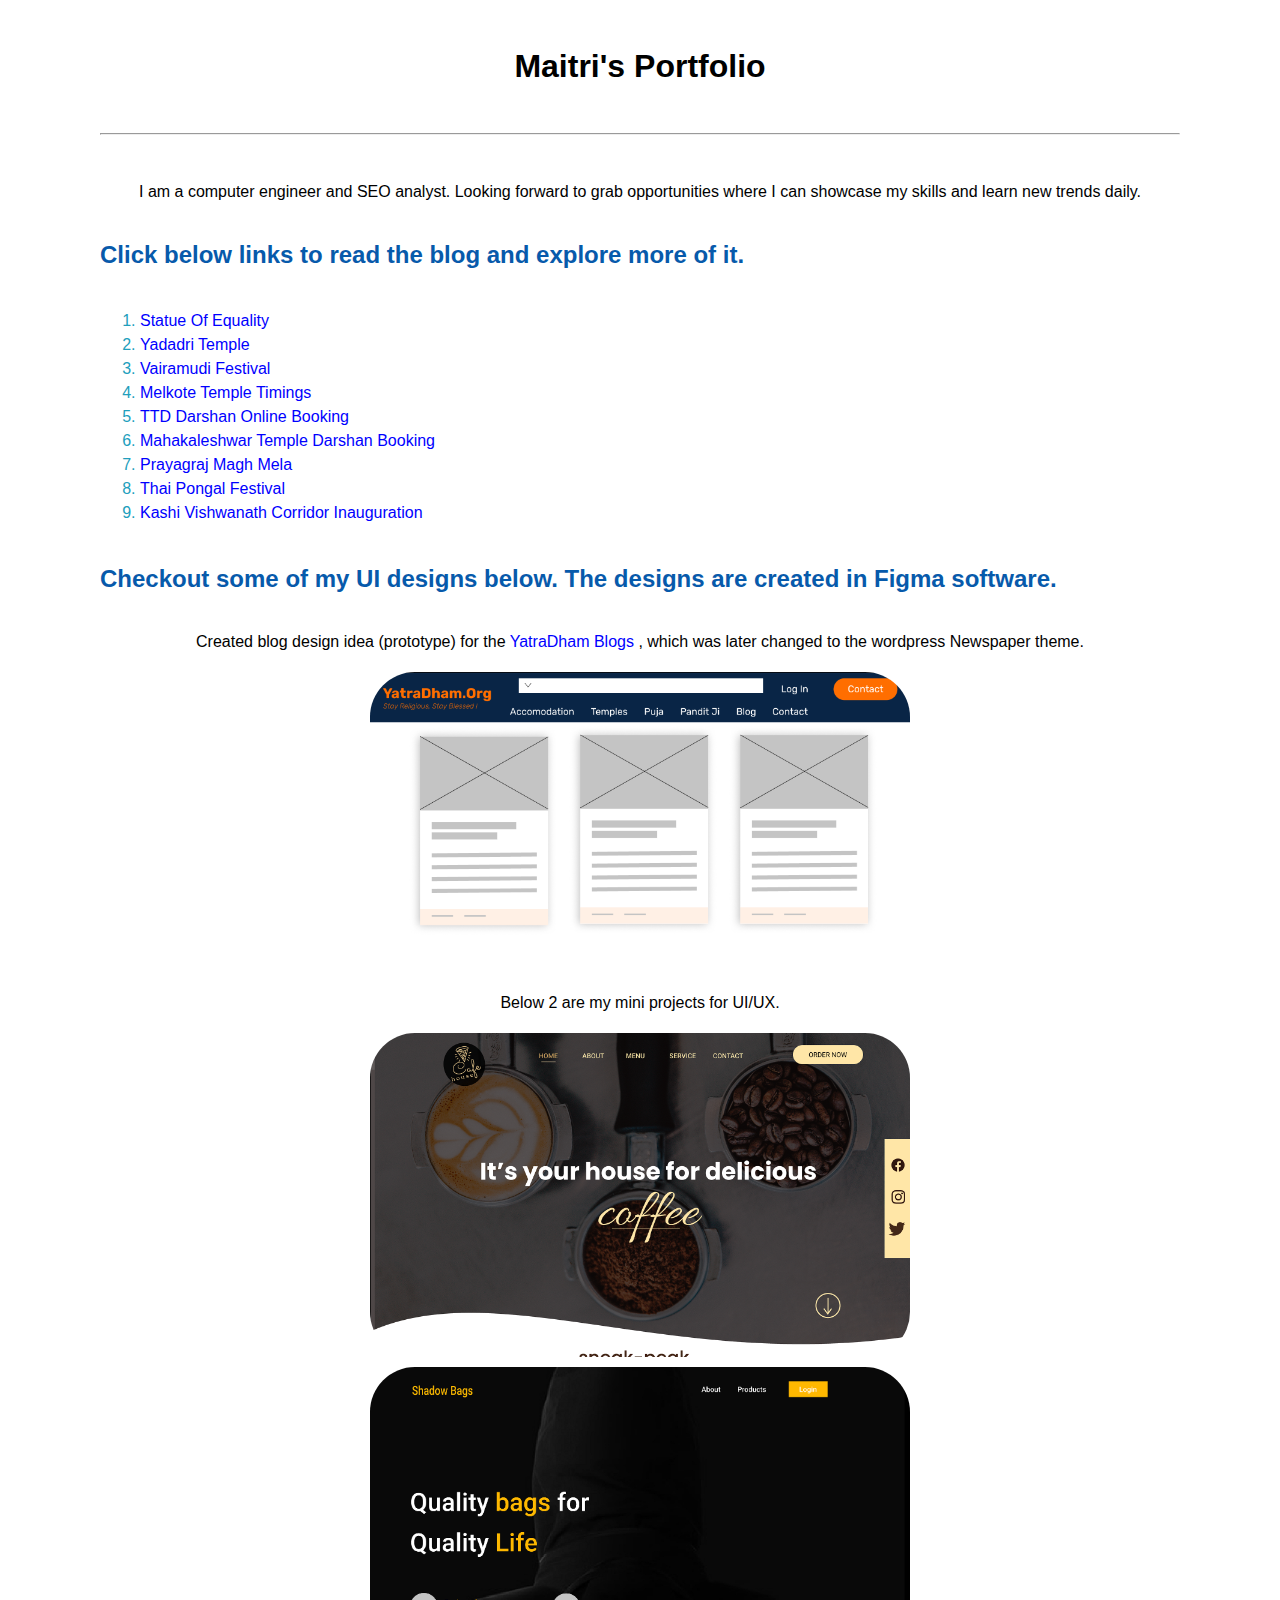
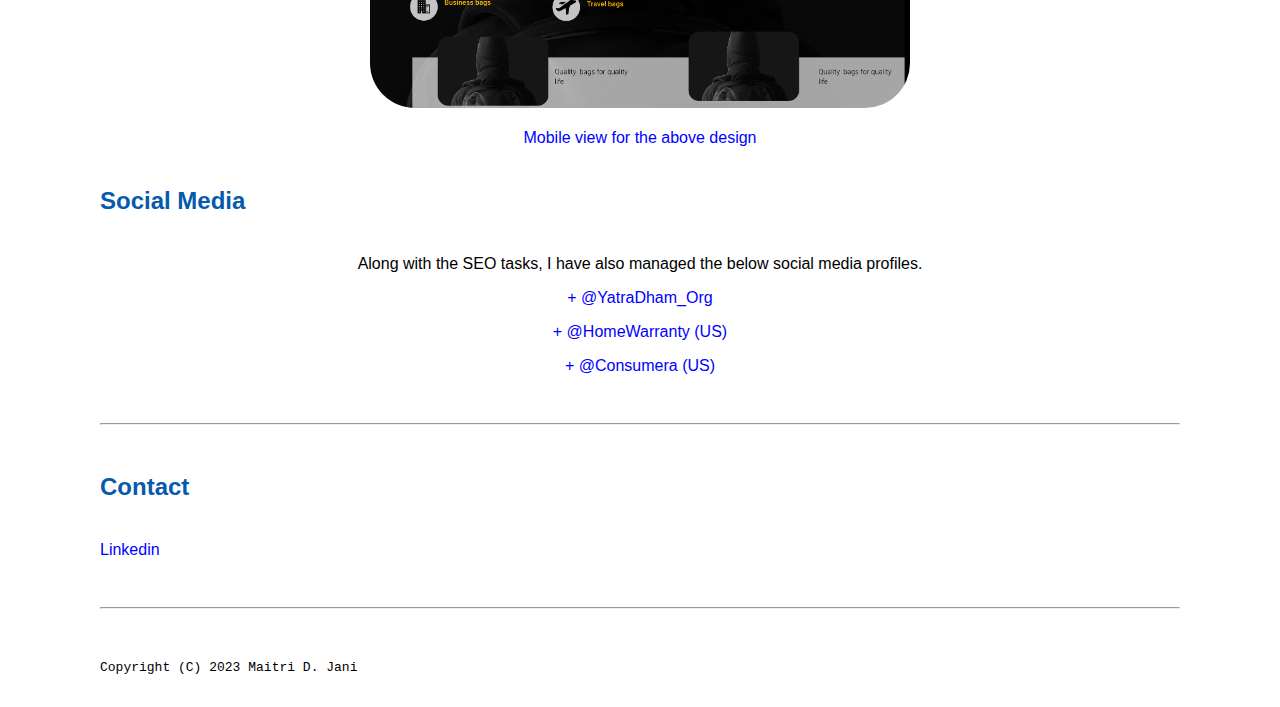
<file: index.html>
<!doctype html>


<html lang="en">

  <header>
    <title>Maitri Jani</title>
    <link rel="stylesheet" href="css/master.css">
    <link rel="FaviconIcon" href="favicon.ico" type="image/x-icon">
<link rel="shortcut" href="favicon.ico" type="image/x-icon">
<mwta name="viewport" content="width-device-width, initial-scale=1, shrink-to-fit=no">
  <meta name="name" content="Maitri Jani Blogs">
   </header>

  <body>
    
  
    <h1>Maitri's Portfolio</h1>
	    <hr>
	  <p>I am a computer engineer and SEO analyst. Looking forward to grab opportunities where I can showcase my skills and learn new trends daily.</p>
    <h2>Click below links to read the blog and explore more of it.</h2>
	  
	      
<ol>

    <li><a href="https://blog.yatradham.org/statue-of-equality-hyderabad-facts-timings-news/">Statue Of Equality</a></li>
    <li><a href="https://blog.yatradham.org/yadadri-temple-telangana-opening-date-construction/">Yadadri Temple</a></li>
    <li><a href="https://blog.yatradham.org/vairamudi-festival-in-melukote-temple/">Vairamudi Festival</a></li>
    <li><a href="https://blog.yatradham.org/melkote-temple-timings-cheluvanarayana-swamy/">Melkote Temple Timings</a></li>
    <li><a href= "https://blog.yatradham.org/ttd-darshan-online-ticket-booking/"> TTD Darshan Online Booking</a></li>
    <li><a href= "https://blog.yatradham.org/ujjain-mahakaleshwar-temple-darshan-booking/">Mahakaleshwar Temple Darshan Booking</a></li>
    <li><a href="https://blog.yatradham.org/prayagraj-magha-mela-2022-snan-dates/">Prayagraj Magh Mela</a></li>
    <li><a href="https://blog.yatradham.org/thai-pongal-at-sarangapani-temple-begins/">Thai Pongal Festival</a></li>
    <li><a href="https://blog.yatradham.org/kashi-vishwanath-corridor-inauguration-varanasi-temple/">Kashi Vishwanath Corridor Inauguration</a></li>

</ol>

<h2> Checkout some of my UI designs below. The designs are created in Figma software.</h2>

<p>Created blog design idea (prototype) for the <a href="https://blog.yatradham.org/"> YatraDham Blogs </a>, which was later changed to the wordpress Newspaper theme.</p>

<a href="https://www.figma.com/proto/htfepveHYMcm859OBfpBeN/yatradham?node-id=1-104" target="_blank"> 
  <img src="images\yatradham-blog-ui-idea.png" alt="YatraDham Blog UI"></a> 

<p>Below 2 are my mini projects for UI/UX.</p>

<a href="https://www.figma.com/proto/Lekuj467MHnUtCGYtHxapF/Cafe-web-design?node-id=1-2" target="_blank"> 
  <img src="images\cafe-shop-webpage-ui.png" alt="Cafe Shop UI"></a> 

<a href="https://www.figma.com/proto/mX625VhmKQwVauqgjj0C3M/Bag-company?node-id=2-2&scaling=min-zoom&page-id=0%3A1" target="_blank"> 
  <img src="images\bag-store-banner-ui.png" alt="Bag store banner UI"></a> 

  <p><a href="https://www.figma.com/proto/mX625VhmKQwVauqgjj0C3M/Bag-company?node-id=10-2&scaling=min-zoom&page-id=0%3A1" target="_blank" class="center_p"> Mobile view for the above design</a></p>


<h2>Social Media</h2>
<p>Along with the SEO tasks, I have also managed the below social media profiles.</p>	

<p><a href="https://www.instagram.com/homewarranty/"> + @YatraDham_Org </a></p>
<p><a href="https://www.instagram.com/homewarranty/"> + @HomeWarranty (US) </a></p>
<p><a href="https://www.instagram.com/consumera9/"> + @Consumera (US)</a></p>

	<hr>
	  

    <h2> Contact</h2>
	  <a href="https://www.linkedin.com/in/maitrijani28/">Linkedin</a>

   



  </body>

  <footer>
    <hr>
    <code>Copyright (C) 2023 Maitri D. Jani

  </footer>

</html>
</file>
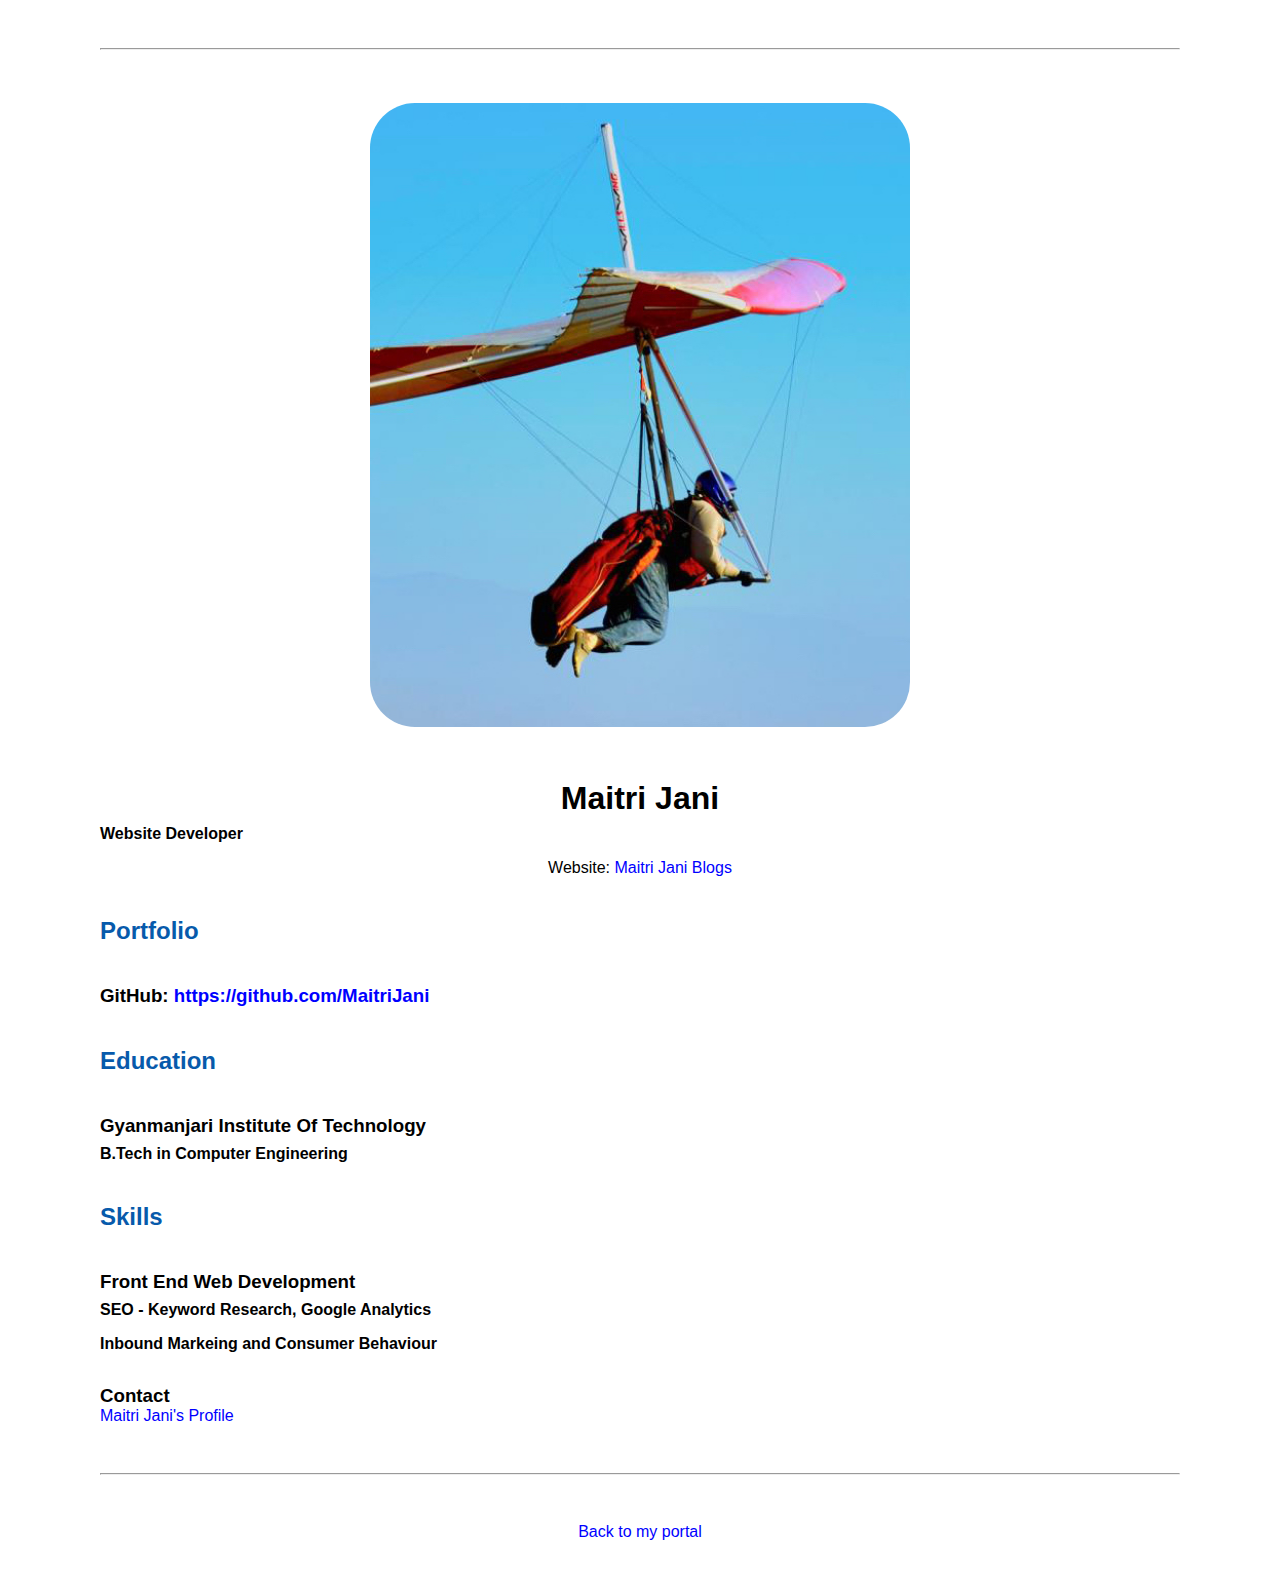
<file: resume.html>
<!doctype html>

<!-- this is a comment for human! -->

<html lang="en">

  <header>
    <title>Maitri Jani Blogs</title>
    <link rel="stylesheet" href="css/master.css">
    <link rel="FaviconIcon" href="favicon.ico" type="image/x-icon">
<link rel="shortcut" href="favicon.ico" type="image/x-icon">
<mwta name="viewport" content="width-device-width, initial-scale=1, shrink-to-fit=no">
  <meta name="name" content="Maitri Jani Blogs">
  <meta name="robots" content="noindex, nofollow">

    <script type="text/javascript" src="https://platform.linkedin.com/badges/js/profile.js" async defer></script>
  </header>

  <body>
    <hr>

    <img src="images/headshot.jpg" alt="Maitri's headshot" width="20%">

    <h1>Maitri Jani</h1>
    <h4> Website Developer</h4>

    <p>Website: <a href="https://maitrijaniblogs.wordpress.com" target="_blank">Maitri Jani Blogs</a></p>
    <!-- don't post physical address, personal phone number or other personal information on the web! -->

    <h2>Portfolio</h2>
      <h3>GitHub: <a href="https://github.com/MaitriJani" target="_blank">https://github.com/MaitriJani</a></h3>

    <h2>Education</h2>

    <h3>Gyanmanjari Institute Of Technology</h3>
    <h4>B.Tech in Computer Engineering</h4>

    <h2>Skills </h2>

    <h3>Front End Web Development</h3>
    <h4>SEO - Keyword Research, Google  Analytics</h4>
    <h4>Inbound Markeing and Consumer Behaviour</h4>
    <h3>Contact</h3>
    <div class="L1-profile-badge" data-version="v1" data-size="medium" data-locale="en_US" data-type="horizontal" data-theme="light" data-vanity="maitri-jani-mj287"><a class="L1-simple-link" href='https://in.linkedin.com/in/maitri-jani-mj287? trk=profile-badge'>Maitri Jani's Profile</a></div>



  </body>

  <footer>
  <hr>
  <p><a href="index.html">Back to my portal</a><p>
  </footer>

</html>
</file>
<file: css/master.css>
/* Cascading stylesheet for the website */

/* Text inside these asterisks and slashes are comments for human */

a {
    color: Blue;
    /* set the text color to blue here */
    text-decoration: none; /* This means we do not want hyperlinks to be underlined */
  }

  a:hover {
    color:Black;
    text-decoration: none; /* This means we do not want hyperlinks to be underlined */
  }

  body {
    background: white;
    color: black;
    font-family: Arial, Helvetica,sans-serif;
    margin: 0 100px;
    /* text-align: center; */
   }

  footer {
    margin-top: 2rem;
    margin-bottom: 2rem;
  }

  h1 {
    margin-bottom: 0.5rem;
    margin-top: 3rem;
    text-align: center;
   }

  h2 {
    color: #075AAB;
    margin-bottom: 2.5rem;
    margin-top: 2.5rem;
   }

  h3 {
    margin-bottom: 0;
    margin-top: 2rem;
  }

  h4 {
    margin-bottom: 1rem;
    margin-top: 0.5rem;
  }

  h5 {
    margin-top: 0.5rem;
  }

  hr {
    margin-bottom: 3rem;
    margin-top: 3rem;
  }

  li {
    line-height: 1.5;
    color: #219ebc;
  }
li:hover{
    line-height: 1.5;
    color: #ffb703;
}

img {
    border-radius: 50px;
    padding: 5px;
    width: 50%;
    transition-duration: 2s;
    transition-timing-function: linear;
    display: block;
    margin-left: auto;
    margin-right: auto;
    width: 50%;
  }

img:hover{
    
        transform: scale(1.1,1.1);
}

p{
    text-align: center;
}
</file>
